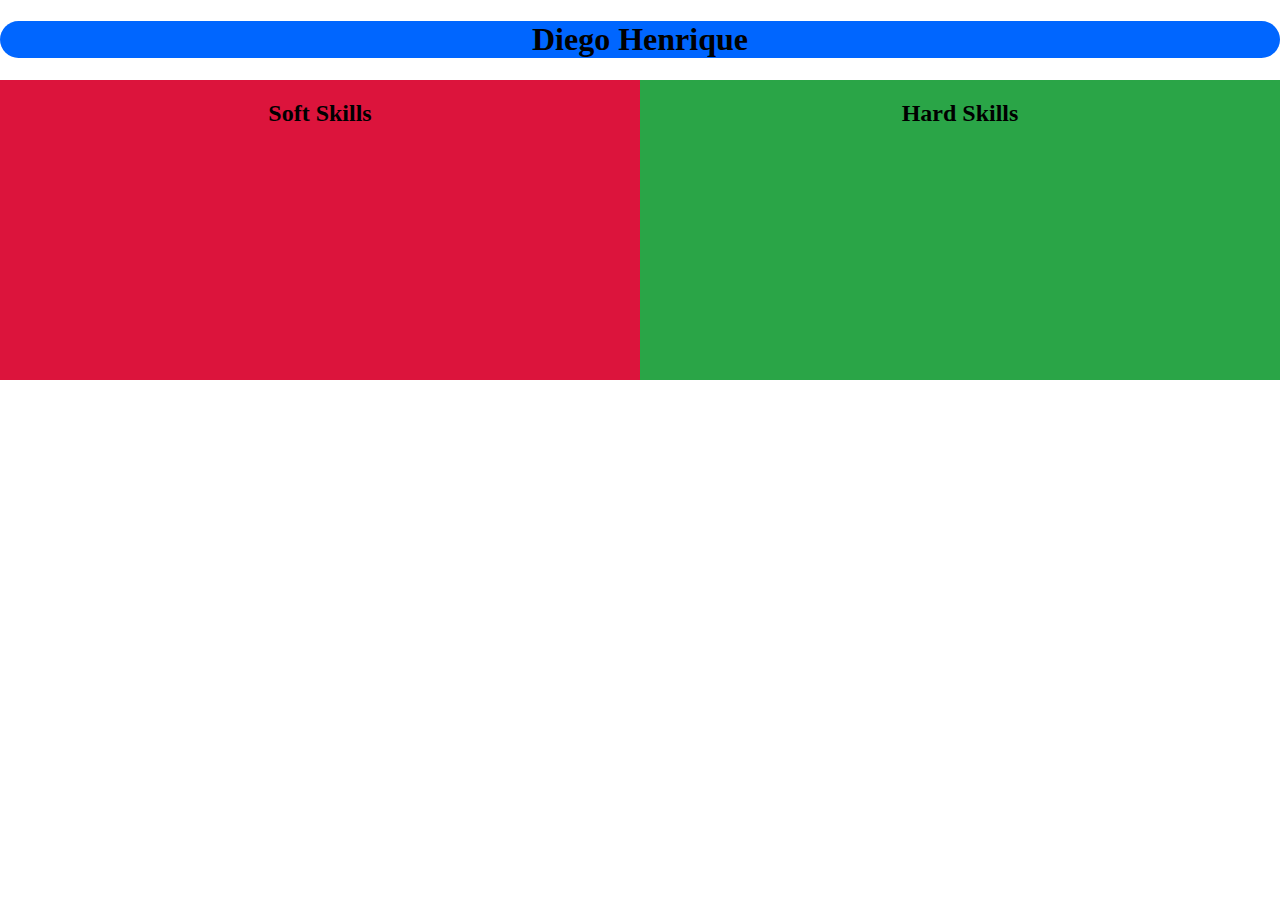
<file: AULA CSS/INDEX/index.html>
<!DOCTYPE html>
<html lang="en">
<head>
    <meta charset="UTF-8">
    <meta http-equiv="X-UA-Compatible" content="IE=edge">
    <meta name="viewport" content="width=device-width, initial-scale=1.0">
    <title>Currículo</title>


    <link rel="stylesheet" href="./styles.css">
</head>
<body>
    
    <div class="nome">
        <h1>Diego Henrique</h1>
    
    </div>

    <div class="softskills">
        <h2> Soft Skills</h2>
    </div>

    <div class=" hardskills">
        <h2> Hard Skills</h2>
    </div>

    
</body>
</html>
</file>
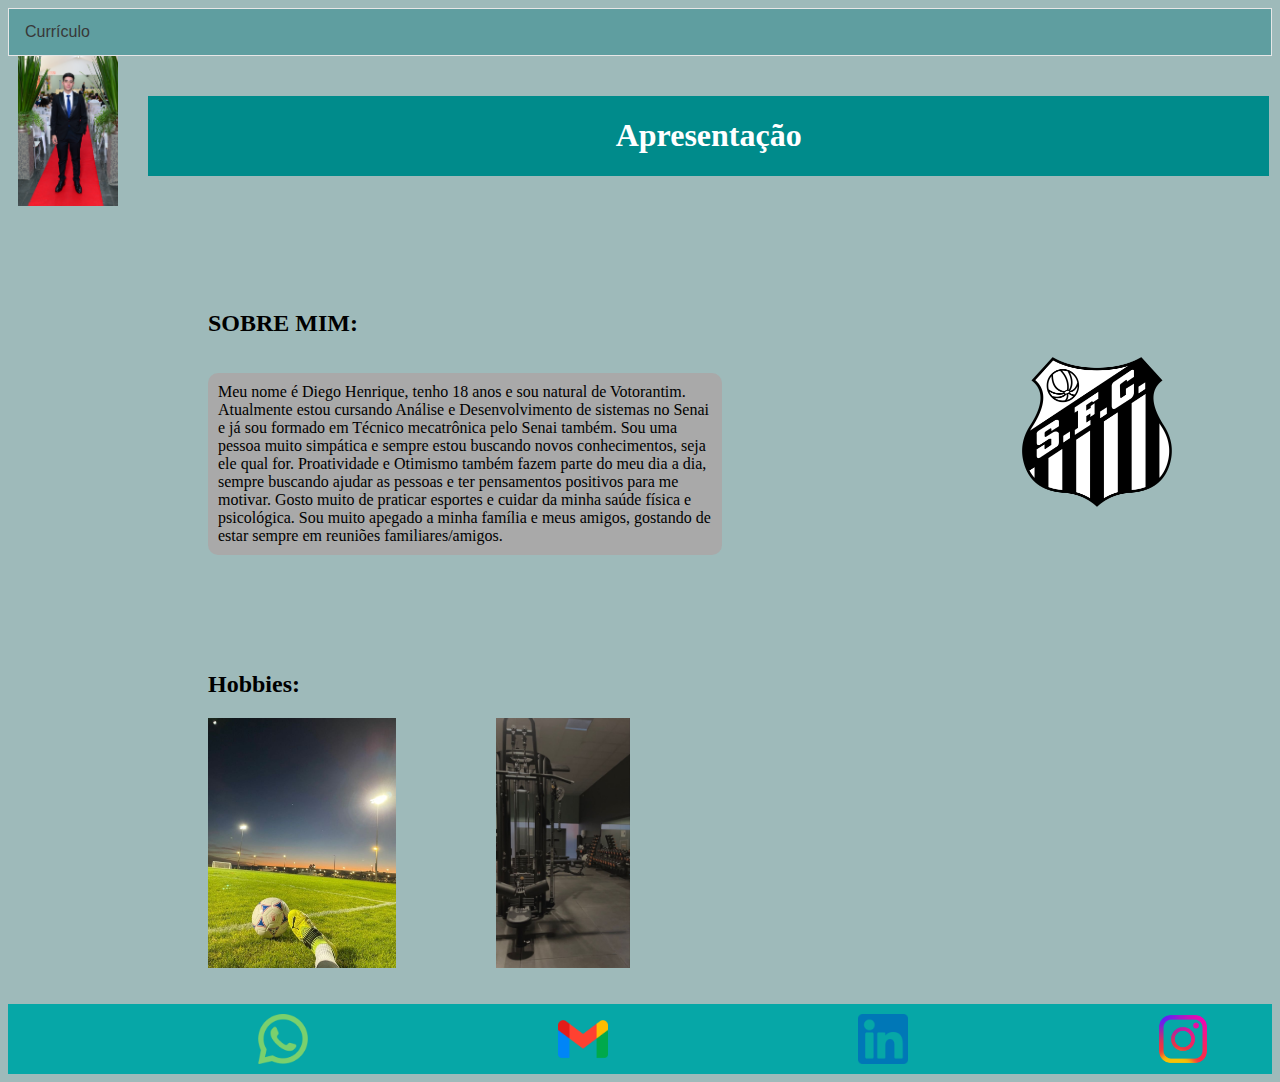
<file: AULA CSS/Apresentação/apresentação.html>
<!DOCTYPE html>
<html lang="en">
<head>
    <meta charset="UTF-8">
    <meta http-equiv="X-UA-Compatible" content="IE=edge">
    <meta name="viewport" content="width=device-width, initial-scale=1.0">
    <title>Document</title>
    <link rel="stylesheet" href="./apresentação.css">
    <a href="./apresentação.html"></a>
</head>
<body>
        
           <ul>
                <li><a href="/Currículo/Currículo.html">Currículo</a></li>
            </ul>
            <div class="Apresentação">

            <img class="perfil"src="./IMAGE/IMG_7303.JPG">

                <div class="apresentaçao">
            
                    <h1>Apresentação</h1>
        
                 </div>
            </div>
        
 

            <div class="Sobre">
                <h2>SOBRE MIM:</h2>
                    <div class="escritas">
                    <p>  Meu nome é Diego Henrique, tenho 18 anos e sou natural de Votorantim. Atualmente estou cursando Análise e Desenvolvimento de sistemas no Senai e já sou formado em Técnico mecatrônica pelo Senai também. Sou uma pessoa muito simpática e sempre estou buscando novos conhecimentos, seja ele qual for. Proatividade e Otimismo também fazem parte do meu dia a dia, sempre buscando ajudar as pessoas e ter pensamentos positivos para me motivar. Gosto muito de praticar esportes e cuidar da minha saúde física e psicológica. Sou muito apegado a minha família e meus amigos, gostando de estar sempre em reuniões familiares/amigos.</p>


                    <div class="santos">
                    <img src="./IMAGE/santos.png">
                    </div>
            </div>
            
        </div>

            <div class="hobbies">
                <h2>Hobbies:</h2>
            </div>

            <div class="imagens">
                <img src="../Apresentação/IMAGE/download.jfif">
                <img src="../Apresentação/IMAGE/download (1).jfif">
            </div>
            <br>
            <br>
            <div class="rodape">
                    <a href="https://wa.me/5515988060048"><img src="../Currículo/IMAGE/whatspp.png"></a><br><br>
                    <a  href="mailto:diegohenrique123012@gmail.com"><img src="../Currículo/IMAGE/gmail img png2.png"></a>
                    <br><br><a href="https://www.linkedin.com/in/diego-henrique-08a110229"><img src="../Currículo/IMAGE/Linkdln image.png" alt=""></a><br><a href="https://www.instagram.com/Dihenrique05_/"><img src="../Apresentação/IMAGE/pngtree-instagram-icon-instagram-logo-png-image_3584853.png"></a></p>
            </div>
            
</body>
</html>
</file>
<file: AULA CSS/INDEX/styles.css>
.nome{
    width: 100%;
    height:auto;
    background-color: rgb(0, 102, 255);
    text-align:center;
    border-radius: 50px;
}
.nome h4, p{
    text-align: left;
} 

.softskills{
    width: 50%;
    height: 300px;
    background-color: crimson;
    text-align: center;
    position: absolute;
}
.hardskills{
    width: 50%;
    height: 300px;
    background-color:rgb(42, 165, 71);
    text-align: center;
    position: absolute;
    left: 50%;
}
body{
    margin: 0%;
    margin-top: px;
}
</file>
<file: AULA CSS/Apresentação/apresentação.css>
html,body{
    background-color: rgb(158, 186, 186);
}
ul{
    
    list-style-type: none;
    margin: 0;
    padding: 0;	
    overflow: hidden;
    border: 1px solid #e7e7e7;
    background-color:cadetblue;
}
li{
    float: left;
}
li a {
    display: block;
    color: rgb(56, 56, 56);
    text-align: center;
    padding: 14px 16px;
    text-decoration: none;
    font-family:'Lucida Sans', 'Lucida Sans Regular', 'Lucida Grande', 'Lucida Sans Unicode', Geneva, Verdana, sans-serif;
}
  
li a:hover:not(.active) {
    background-color: #ddd;
}
  
li a.active {
    color: white;
    background-color: #04AA6D;
}

.Apresentação{
    width: 99%;
    display:inline-flex;
    gap: 30px;
    padding-left: 10px;
}
.Apresentação img{
    width: 100px;
    height: 150px;
    justify-content:space-around;
     
}
.Apresentação h1{
    background-color:darkcyan;
    font-family:Cambria, Cochin, Georgia, Times, 'Times New Roman', serif ;
    color: white;
    text-align: center ;
}
.apresentaçao{
    width: 100%;
    height: 70%;
    background-color: darkcyan;
    margin-top: 40px;

}
.Sobre{
    width:auto;
    margin-top: 100px;
    margin-left: 200px;
}
.Sobre p{
    width: 90%;
    margin-right: 300px;
    background-color: darkgray;
    padding: 10px;
    border-radius: 10px;
    font-family: Cambria, Cochin, Georgia, Times, 'Times New Roman', serif;
}
.escritas{
    display: flex;
    margin-right: 100px;
}
.imagens li{
    padding-top: 50px;
    padding-left:200px;
    width: 200px;
    height: 300px;
    display: flex;  
    padding-bottom: 50px;
}
.imagens{
    width: 250px;
    height: 250px;
    display: flex;
    padding-left: 200px;
    gap: 100px;
}
.hobbies{
    margin-top: 100px;
    margin-left: 200px;
}
.santos img{
    width: 150px;
    height: 150px;
}
.rodape{
    padding-top: 10px;
    width: 100%;
    height:60px;
    display:flex;
    background-color:rgb(6, 167, 167);
}
.rodape img{
    width: 50px;
    height:50px;
    margin-left: 250px;
}
.rodape img:hover{
    background-color:aliceblue;
    border-radius: 10%;
}
</file>
